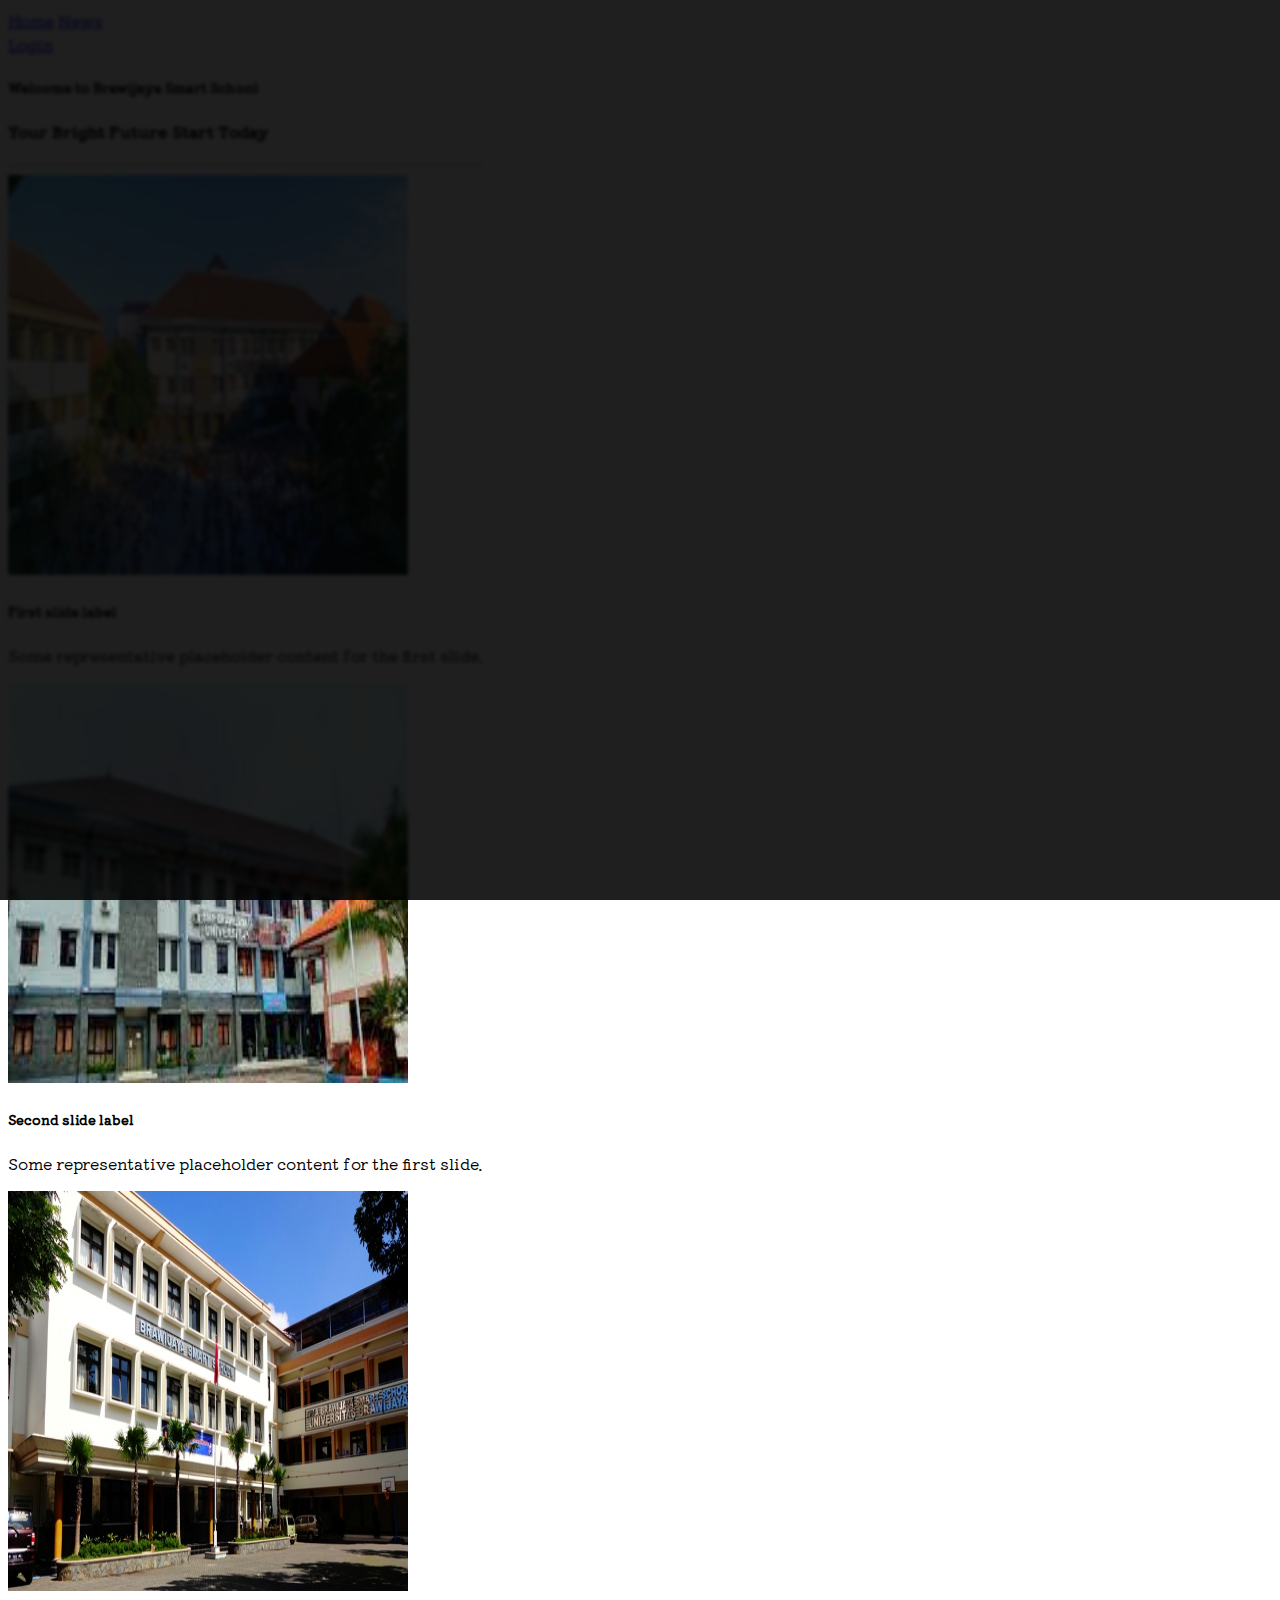
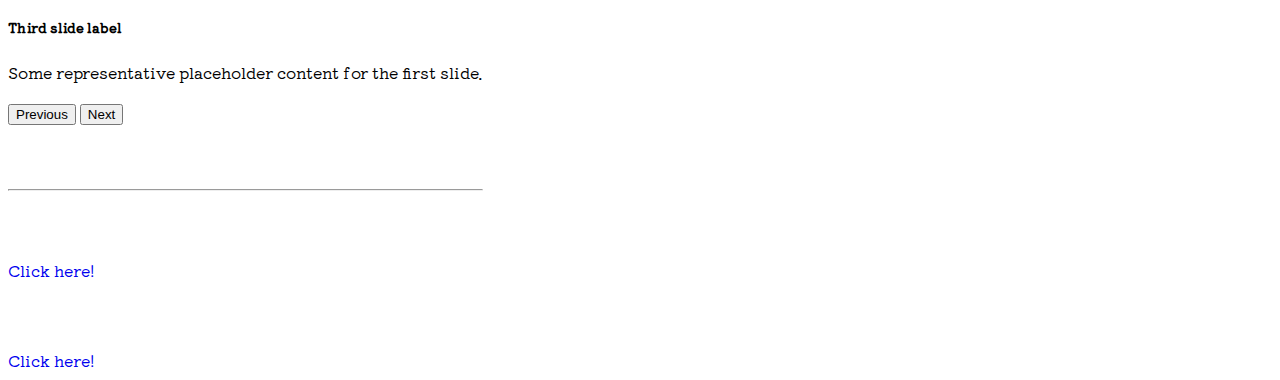
<file: index.html>
<!DOCTYPE html>
<html lang="en">
  <head>
    <meta charset="UTF-8" />
    <meta http-equiv="X-UA-Compatible" content="IE=edge" />
    <meta name="viewport" content="width=device-width, initial-scale=1.0" />
    <title>Document</title>
    <link
      href="https://cdn.jsdelivr.net/npm/bootstrap@5.0.0-beta3/dist/css/bootstrap.min.css"
      rel="stylesheet"
      integrity="sha384-eOJMYsd53ii+scO/bJGFsiCZc+5NDVN2yr8+0RDqr0Ql0h+rP48ckxlpbzKgwra6"
      crossorigin="anonymous"
    />
    <link rel="preconnect" href="https://fonts.gstatic.com" />
    <link
      href="https://fonts.googleapis.com/css2?family=Kiwi+Maru&display=swap"
      rel="stylesheet"
    />
    <link rel="stylesheet" href="style.css" />
    <script
      src="https://cdn.jsdelivr.net/npm/bootstrap@5.0.0-beta3/dist/js/bootstrap.bundle.min.js"
      integrity="sha384-JEW9xMcG8R+pH31jmWH6WWP0WintQrMb4s7ZOdauHnUtxwoG2vI5DkLtS3qm9Ekf"
      crossorigin="anonymous"
    ></script>
  </head>
  <body>
    <div class="container">
      <nav class="navbar navbar-expand-lg navbar-light">
        <div class="container-fluid">
          
          <div class="collapse navbar-collapse" id="navbarNavAltMarkup">
            <div class="navbar-nav">
              <a class="nav-link active" aria-current="page" href="index.html"
                >Home</a
              >
              <a class="nav-link" href="#">News</a>

              <div class="navbar-nav ms-auto">
                <a href="login.html" class="nav-link">
                  Login
                </a>
              </div>
            </div>
          </div>
        </div>
      </nav>
      <div class="row m-4">
        <div class="col text-center">
          <h5>Welcome to <b>Brawijaya Smart School</b></h5>
          <h4>Your Bright Future Start Today</h4>
          <hr />
        </div>
      </div>
      <div class="row">
        <div class="col">
          <div
            id="carouselExampleControls"
            class="carousel slide shadow rounded backg"
            data-bs-ride="carousel"
          >
            <div class="carousel-inner rounded">
              <div class="carousel-item active">
                <div class="overlay"></div>
                <img src="/img/1.jpg" class="d-block w-100 img" alt="..." />
                <div
                  class="carousel-caption d-none d-md-block text2 bg-light rounded shadow"
                >
                  <div class="car-text">
                    <h5>First slide label</h5>
                    <p>
                      Some representative placeholder content for the first
                      slide.
                    </p>
                  </div>
                </div>
              </div>
              <div class="carousel-item">
                <div class="overlay"></div>
                <img src="/img/2.jpg" class="d-block w-100 img" alt="..." />
                <div
                  class="carousel-caption d-none d-md-block text2 bg-light rounded shadow"
                >
                  <h5><strong>Second slide label</strong></h5>
                  <p>
                    Some representative placeholder content for the first slide.
                  </p>
                </div>
              </div>
              <div class="carousel-item">
                <div class="overlay"></div>
                <img src="/img/3.jpg" class="d-block w-100 img" alt="..." />
                <div
                  class="carousel-caption d-none d-md-block text2 bg-light rounded shadow"
                >
                  <h5>Third slide label</h5>
                  <p>
                    Some representative placeholder content for the first slide.
                  </p>
                </div>
              </div>
            </div>
            <button
              class="carousel-control-prev"
              type="button"
              data-bs-target="#carouselExampleControls"
              data-bs-slide="prev"
            >
              <span
                class="carousel-control-prev-icon"
                aria-hidden="true"
              ></span>
              <span class="visually-hidden">Previous</span>
            </button>
            <button
              class="carousel-control-next"
              type="button"
              data-bs-target="#carouselExampleControls"
              data-bs-slide="next"
            >
              <span
                class="carousel-control-next-icon"
                aria-hidden="true"
              ></span>
              <span class="visually-hidden">Next</span>
            </button>
          </div>
        </div>
      </div>

      <div class="row mt-5">
        <div class="col bg-dark text rounded shadow">
          <div class="headers p-2">
            <h3>The latest news</h4>
              <hr>
          </div>

          <div class="content p-2 w-100">
            <div class="row">
              <h4>Pembukaan Pendaftaran Dibuka!</h4>
              <a href="#" style="text-decoration: none;" class="text-muted">Click here!</a>
            </div>
            <div class="row">
              <h4>Pembukaan Pendaftaran Dibuka!</h4>
              <a href="#" style="text-decoration: none;" class="text-muted">Click here!</a>
            </div>
          </div>
        
        </div>
      </div>
    </div>
  </body>
</html>
</file>
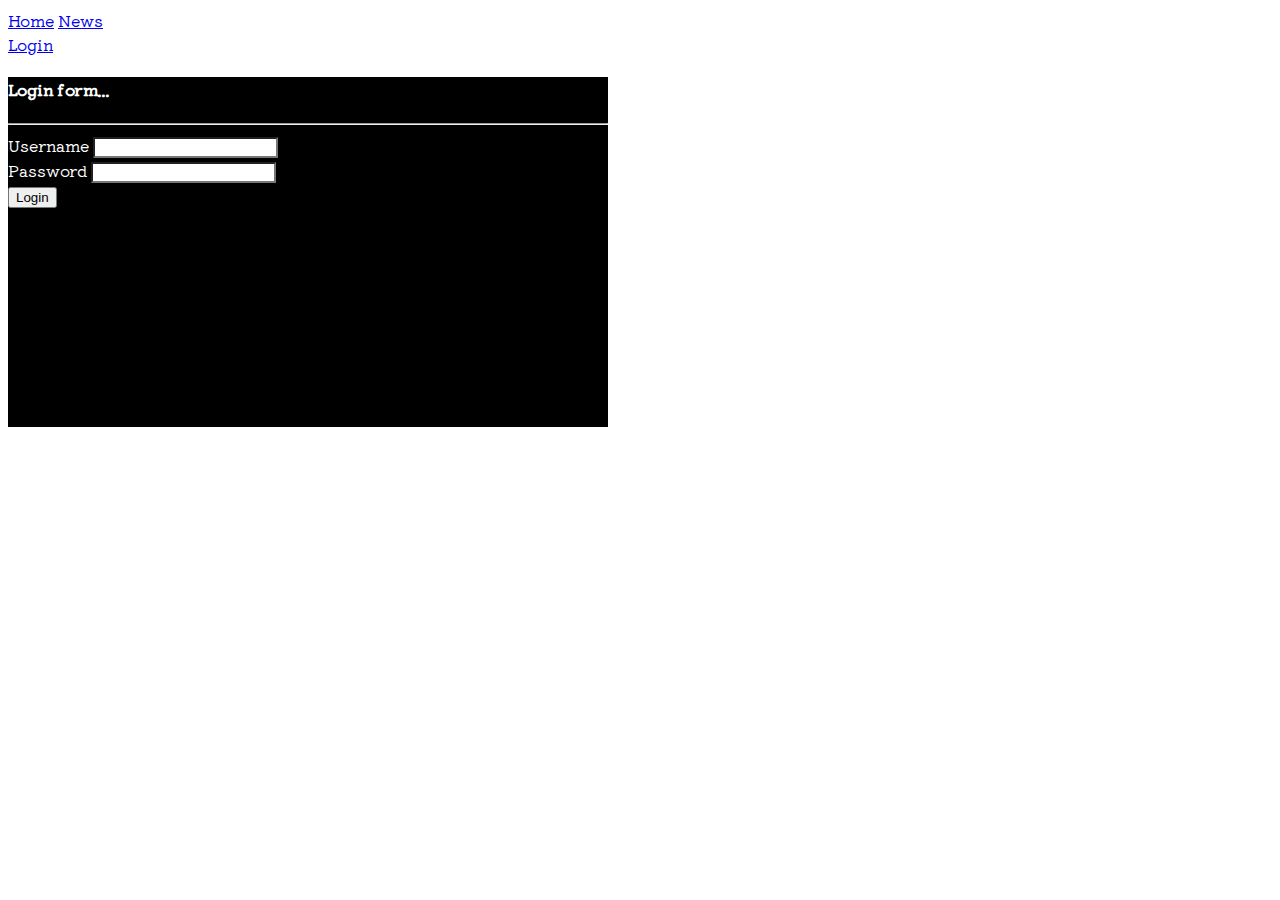
<file: login.html>
<!DOCTYPE html>
<html lang="en">
  <head>
    <meta charset="UTF-8" />
    <meta http-equiv="X-UA-Compatible" content="IE=edge" />
    <meta name="viewport" content="width=device-width, initial-scale=1.0" />
    <title>Document</title>
    <link
      href="https://cdn.jsdelivr.net/npm/bootstrap@5.0.0-beta3/dist/css/bootstrap.min.css"
      rel="stylesheet"
      integrity="sha384-eOJMYsd53ii+scO/bJGFsiCZc+5NDVN2yr8+0RDqr0Ql0h+rP48ckxlpbzKgwra6"
      crossorigin="anonymous"
    />
    <link rel="preconnect" href="https://fonts.gstatic.com" />
    <link
      href="https://fonts.googleapis.com/css2?family=Kiwi+Maru&display=swap"
      rel="stylesheet"
    />
    <link rel="stylesheet" href="style.css" />
    <script
      src="https://cdn.jsdelivr.net/npm/bootstrap@5.0.0-beta3/dist/js/bootstrap.bundle.min.js"
      integrity="sha384-JEW9xMcG8R+pH31jmWH6WWP0WintQrMb4s7ZOdauHnUtxwoG2vI5DkLtS3qm9Ekf"
      crossorigin="anonymous"
    ></script>
  </head>
  <body>
    <div class="container">
      <nav class="navbar navbar-expand-lg navbar-light">
        <div class="container-fluid">
          <div class="collapse navbar-collapse" id="navbarNavAltMarkup">
            <div class="navbar-nav">
              <a class="nav-link active" aria-current="page" href="index.html"
                >Home</a
              >
              <a class="nav-link" href="#">News</a>

              <div class="navbar-nav ms-auto">
                <a href="login.html" class="nav-link">
                  Login
                </a>
              </div>
            </div>
          </div>
        </div>
      </nav>

      <div class="container d-flex justify-content-center">
        <div class="row">
          <div class="col">
            <div class="box p-3 shadow bg-dark">
              <h4>Login form...</h4>
              <hr />
              <form>
                <div class="mb-3">
                  <label for="exampleInputEmail1" class="form-label"
                    >Username</label
                  >
                  <input
                    type="text"
                    class="form-control"
                    id="exampleInputEmail1"
                  />
                </div>
                <div class="mb-3">
                  <label for="exampleInputPassword1" class="form-label"
                    >Password</label
                  >
                  <input
                    type="password"
                    class="form-control"
                    id="exampleInputPassword1"
                  />
                </div>
                <button type="submit" class="btn bg-light">Login</button>
              </form>
            </div>
          </div>
        </div>
      </div>
    </div>
  </body>
</html>
</file>
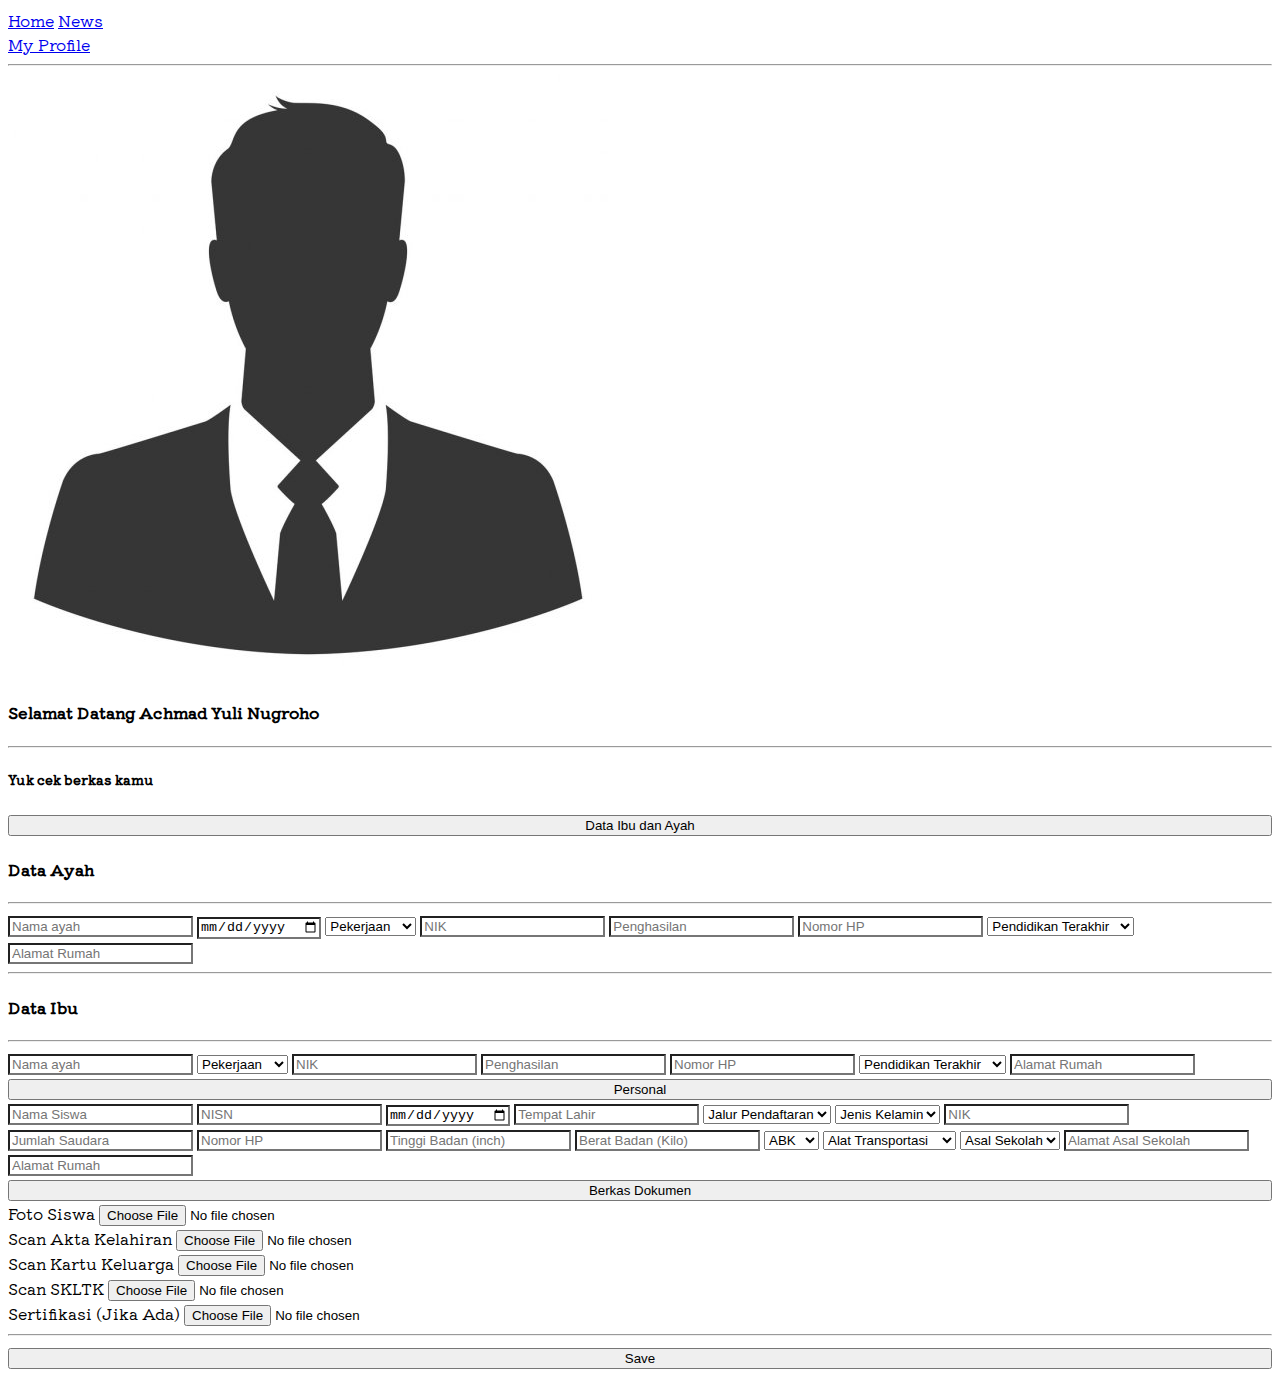
<file: user.html>
<!DOCTYPE html>
<html lang="en">
  <head>
    <meta charset="UTF-8" />
    <meta http-equiv="X-UA-Compatible" content="IE=edge" />
    <meta name="viewport" content="width=device-width, initial-scale=1.0" />
    <title>Document</title>
    <link
      href="https://cdn.jsdelivr.net/npm/bootstrap@5.0.0-beta3/dist/css/bootstrap.min.css"
      rel="stylesheet"
      integrity="sha384-eOJMYsd53ii+scO/bJGFsiCZc+5NDVN2yr8+0RDqr0Ql0h+rP48ckxlpbzKgwra6"
      crossorigin="anonymous"
    />
    <link rel="preconnect" href="https://fonts.gstatic.com" />
    <link
      href="https://fonts.googleapis.com/css2?family=Kiwi+Maru&display=swap"
      rel="stylesheet"
    />
    <link rel="stylesheet" href="style.css" />
    <script
      src="https://cdn.jsdelivr.net/npm/bootstrap@5.0.0-beta3/dist/js/bootstrap.bundle.min.js"
      integrity="sha384-JEW9xMcG8R+pH31jmWH6WWP0WintQrMb4s7ZOdauHnUtxwoG2vI5DkLtS3qm9Ekf"
      crossorigin="anonymous"
    ></script>
  </head>
  <body>
    <div class="container">
      <nav class="navbar navbar-expand-lg navbar-light">
        <div class="container-fluid">
          <div class="collapse navbar-collapse" id="navbarNavAltMarkup">
            <div class="navbar-nav">
              <a class="nav-link" aria-current="page" href="index.html">Home</a>
              <a class="nav-link" href="#">News</a>

              <div class="navbar-nav ms-auto">
                <a href="user.html" class="nav-link active">My Profile</a>
              </div>
            </div>
          </div>
        </div>
      </nav>
      <hr />

      <div class="row">
        <div class="col m-4">
          <img src="/img/av.jpg" alt="" class="img-thumbnail" />
        </div>
        <div class="col m-4">
          <h4>Selamat Datang <b>Achmad Yuli Nugroho</b></h4>
          <hr />
          <h5 class="float-right m-2"><b>Yuk cek berkas kamu</b></h4>
            <form>
            <div class="dropdown">
                <button class="btn btn-secondary btn-lg dropdown-toggle" type="button" id="dropdownMenuButton1" data-bs-toggle="dropdown" aria-expanded="false">
                  Data Ibu dan Ayah
                </button>
              
            <div class="dropdown-menu px-4 py-3">
                <h4>Data Ayah</h4>
                <hr>
                  <div class="mb-3">
                    <input type="email" class="form-control" id="exampleDropdownFormEmail1" placeholder="Nama ayah">
                    <input type="date" class="form-control mt-2" id="exampleDropdownFormEmail1" placeholder="Tanggal Lahir">
                    <select class="form-select mt-2" aria-label="Default select example">
                        <option selected>Pekerjaan</option>
                        <option value="1">Wiraswasta</option>
                        <option value="2">PNS</option>
                        <option value="3">Wirausaha</option>
                    </select>
                    <input type="number" class="form-control mt-2" id="exampleDropdownFormEmail1" placeholder="NIK">
                    <input type="text" class="form-control mt-2" id="exampleDropdownFormEmail1" placeholder="Penghasilan">
                    <input type="number" class="form-control mt-2" id="exampleDropdownFormEmail1" placeholder="Nomor HP">
                    <select class="form-select mt-2" aria-label="Default select example">
                        <option selected>Pendidikan Terakhir</option>
                        <option value="1">SMP</option>
                        <option value="2">SMA</option>
                        <option value="3">D3 / SI & Seterusnya</option>
                    </select>
                    <input type="text" class="form-control mt-2" id="exampleDropdownFormEmail1" placeholder="Alamat Rumah">
                  </div>
                  <hr>
                  <div class="mb-3">
                      <h4>Data Ibu</h4>
                      <hr>
                      <input type="email" class="form-control" id="exampleDropdownFormEmail1" placeholder="Nama ayah">
                    <select class="form-select mt-2" aria-label="Default select example">
                        <option selected>Pekerjaan</option>
                        <option value="1">Wiraswasta</option>
                        <option value="2">PNS</option>
                        <option value="3">Wirausaha</option>
                    </select>
                    <input type="number" class="form-control mt-2" id="exampleDropdownFormEmail1" placeholder="NIK">
                    <input type="text" class="form-control mt-2" id="exampleDropdownFormEmail1" placeholder="Penghasilan">
                    <input type="number" class="form-control mt-2" id="exampleDropdownFormEmail1" placeholder="Nomor HP">
                    <select class="form-select mt-2" aria-label="Default select example">
                        <option selected>Pendidikan Terakhir</option>
                        <option value="1">SMP</option>
                        <option value="2">SMA</option>
                        <option value="3">D3 / SI & Seterusnya</option>
                    </select>
                    <input type="text" class="form-control mt-2" id="exampleDropdownFormEmail1" placeholder="Alamat Rumah">
                  </div>
                 
              </div>
            </div>

            <div class="dropdown mt-2">
                <button class="btn btn-secondary btn-lg dropdown-toggle" type="button" id="dropdownMenuButton1" data-bs-toggle="dropdown" aria-expanded="false">
                  Personal
                </button>
              
            <div class="dropdown-menu px-4 py-3">
                
                <div class="mb-3">
                    <input type="email" class="form-control" id="exampleDropdownFormEmail1" placeholder="Nama Siswa">
                    <input type="number" class="form-control mt-2" id="exampleDropdownFormEmail1" placeholder="NISN">
                    <input type="date" class="form-control mt-2" id="exampleDropdownFormEmail1" placeholder="Tanggal Lahir">
                    <input type="text" class="form-control mt-2" id="exampleDropdownFormEmail1" placeholder="Tempat Lahir">
                    <select class="form-select mt-2" aria-label="Default select example">
                        <option selected>Jalur Pendaftaran</option>
                        <option value="1">Wiraswasta</option>
                        <option value="2">PNS</option>
                        <option value="3">Wirausaha</option>
                    </select>
                    <select class="form-select mt-2" aria-label="Default select example">
                        <option selected>Jenis Kelamin</option>
                        <option value="1">Laki-laki</option>
                        <option value="2">Perempuan</option>
                    </select>
                    <input type="number" class="form-control mt-2" id="exampleDropdownFormEmail1" placeholder="NIK">
                    <input type="number" class="form-control mt-2" id="exampleDropdownFormEmail1" placeholder="Jumlah Saudara">
                    <input type="number" class="form-control mt-2" id="exampleDropdownFormEmail1" placeholder="Nomor HP">
                    <input type="number" class="form-control mt-2" id="exampleDropdownFormEmail1" placeholder="Tinggi Badan (inch)">
                    <input type="number" class="form-control mt-2" id="exampleDropdownFormEmail1" placeholder="Berat Badan (Kilo)">
                    <select class="form-select mt-2" aria-label="Default select example">
                        <option selected>ABK</option>
                        <option value="1">Ya</option>
                        <option value="2">Tidak</option>
                    </select>
                    <select class="form-select mt-2" aria-label="Default select example">
                        <option selected>Alat Transportasi</option>
                        <option value="1">Kendaraan Pribadi</option>
                        <option value="2">Kendaraan Umum</option>
                        <option value="2">Jalan Kaki</option>
                    </select>
                    <select class="form-select mt-2" aria-label="Default select example">
                        <option selected>Asal Sekolah</option>
                    </select>
                    <input type="text" class="form-control mt-2" id="exampleDropdownFormEmail1" placeholder="Alamat Asal Sekolah">
                    
                    <input type="text" class="form-control mt-2" id="exampleDropdownFormEmail1" placeholder="Alamat Rumah">
                  </div>
                  
              </div>

              <div class="dropdown mt-2">
                <button class="btn btn-secondary btn-lg dropdown-toggle" type="button" id="dropdownMenuButton1" data-bs-toggle="dropdown" aria-expanded="false">
                  Berkas Dokumen
                </button>
              
            <div class="dropdown-menu px-4 py-3">
                
                  <div class="mb-3">
                    <div class="mb-3">
                        <label for="formFile" class="form-label">Foto Siswa</label>
                        <input class="form-control" type="file" id="formFile">
                      </div>
                  </div>
                  <div class="mb-3">
                    <div class="mb-3">
                        <label for="formFile" class="form-label">Scan Akta Kelahiran</label>
                        <input class="form-control" type="file" id="formFile">
                      </div>
                
                  </div>
                  <div class="mb-3">
                    <div class="mb-3">
                        <label for="formFile" class="form-label">Scan Kartu Keluarga</label>
                        <input class="form-control" type="file" id="formFile">
                      </div>
                  </div>

                  <div class="mb-3">
                    <div class="mb-3">
                        <label for="formFile" class="form-label">Scan SKLTK</label>
                        <input class="form-control" type="file" id="formFile">
                      </div>
                  </div>

                  <div class="mb-3">
                    <div class="mb-3">
                        <label for="formFile" class="form-label">Sertifikasi (Jika Ada)</label>
                        <input class="form-control" type="file" id="formFile">
                      </div>
                  </div>
              </div>
            </div>
            <hr>
            <button type="submit" class="btn btn-secondary btn-lg mt-4">Save</button>
        </form>
      </div>
    </div>
  </body>
</html>
</file>
<file: style.css>
html {
  scroll-behavior: smooth;
}
body {
  font-family: "Kiwi Maru", serif;
  display: flex;
}

.ms-auto {
  right: 0;
}

.img {
  width: 400px;
  height: 400px;
}

.avatar {
  width: 240px;
  height: 240px;
  display: inline;
}
.text {
  color: white;
}

.imgholder {
  width: 240px;
  height: 240px;
  display: inline;
}

.btn-secondary {
  width: 100%;
}

.dropdown-menu {
  width: 100%;
}
.text2 {
  color: black;
}

.car-text {
  z-index: 3;
}

.overlay {
  position: absolute; /* Sit on top of the page content */
  display: block; /* Hidden by default */
  width: 100%; /* Full width (cover the whole page) */
  height: 100%; /* Full height (cover the whole page) */
  backdrop-filter: blur(1px);
  top: 0;
  left: 0;
  right: 0;
  bottom: 0;
  background-color: rgba(0, 0, 0, 0.5); /* Black background with opacity */
}

.box {
  background-color: rgb(0, 0, 0);
  color: white;
  width: 600px;
  height: 350px;
  position: relative;
  top: 30%;
}

.form-control {
  border-radius: 0px;
}
</file>
